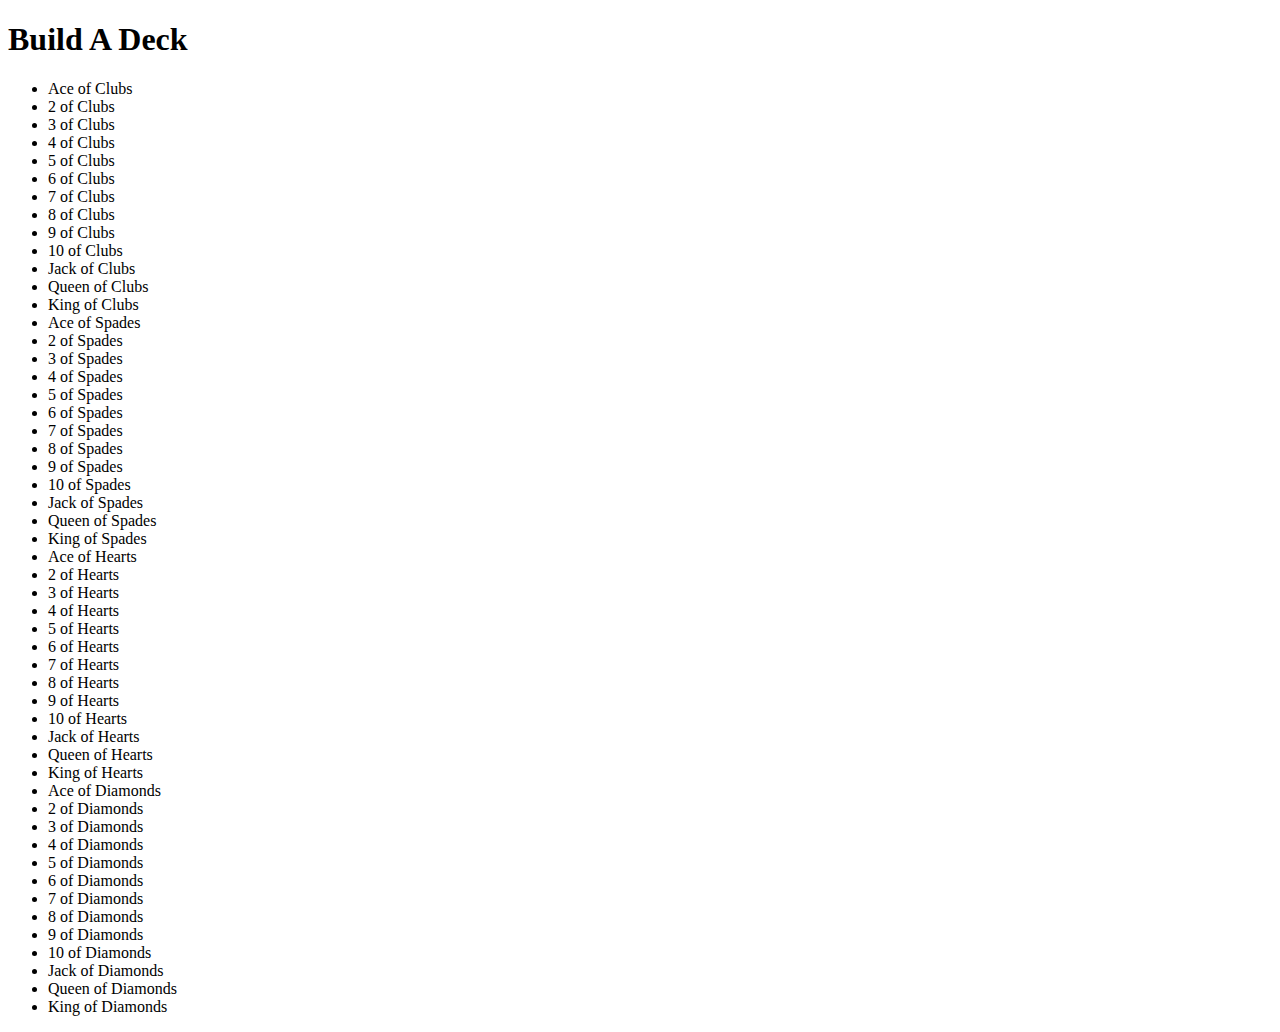
<file: index.html>
<!DOCTYPE html>
<html lang="en" dir="ltr">
  <head>
    <meta charset="utf-8">
    <script type="text/javascript" src="https://cdnjs.cloudflare.com/ajax/libs/jquery/3.4.1/jquery.js">

    </script>
    <script src="js/scripts.js"></script>
    <title>Build-A-Deck</title>
  </head>
  <body>
    <h1>Build A Deck</h1>

    <ul id="deckBuilder">
    </ul>

  </body>
</html>
</file>
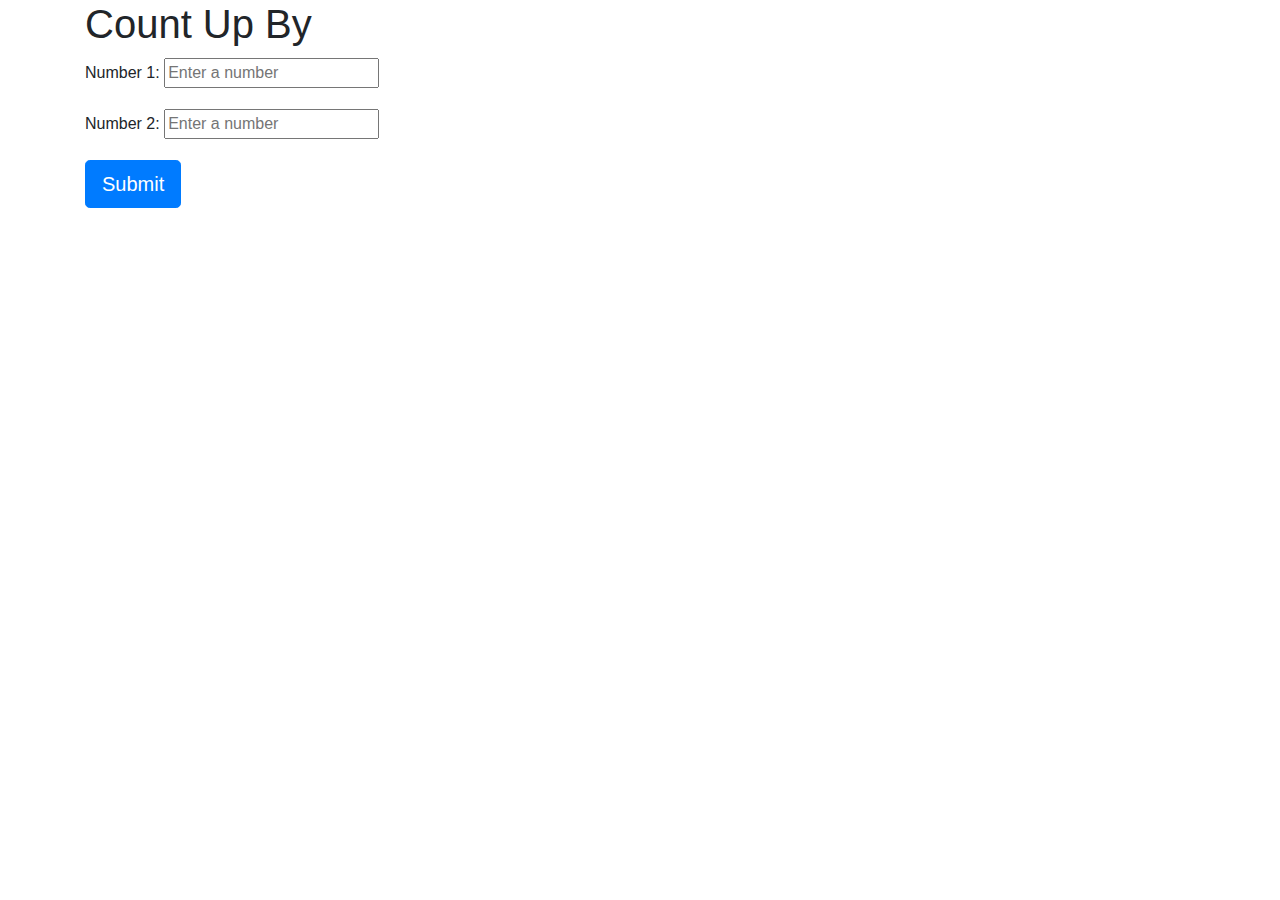
<file: index2.html>
<!DOCTYPE html>
<html lang="en" dir="ltr">
  <head>
    <meta charset="utf-8">
    <link rel="stylesheet" href="https://stackpath.bootstrapcdn.com/bootstrap/4.3.1/css/bootstrap.min.css" integrity="sha384-ggOyR0iXCbMQv3Xipma34MD+dH/1fQ784/j6cY/iJTQUOhcWr7x9JvoRxT2MZw1T" crossorigin="anonymous">
    <script src="https://stackpath.bootstrapcdn.com/bootstrap/4.3.1/js/bootstrap.min.js" integrity="sha384-JjSmVgyd0p3pXB1rRibZUAYoIIy6OrQ6VrjIEaFf/nJGzIxFDsf4x0xIM+B07jRM" crossorigin="anonymous"></script>
    <script type="text/javascript" src="https://cdnjs.cloudflare.com/ajax/libs/jquery/3.4.1/jquery.js">
    </script>
    <script src="js/scripts2.js"></script>
    <link rel="stylesheet" href="css/styles.css">
    <title>Count Up By</title>
  </head>
  <body>
  <div class="container">
    <h1>Count Up By</h1>
    <form id="formSubmission">
      <div class="form-group">
        <label for="number1">Number 1: </label>
        <input type="text" id="number1" value="" placeholder="Enter a number" required>
        </div>
        <div class="form-group">
        <label for="number2">Number 2: </label>
        <input type="text" id="number2" value="" placeholder="Enter a number" required>
      </div>
      <button type="submit" class="btn btn-lg btn-primary" name="button">Submit</button>
    </form>
    <div class="results">
      <p>You wanted to see how many time <span class="number1"></span> went into <span class="number2"></span>!</p>
      <p>This it what it would look like: <span class="answer"></span></p>
    </div>
  </div>

  </body>
</html>
</file>
<file: css/styles.css>
h1 {
    margin-bottom: 10px;
  }

.results {
  display: none;
}
</file>
